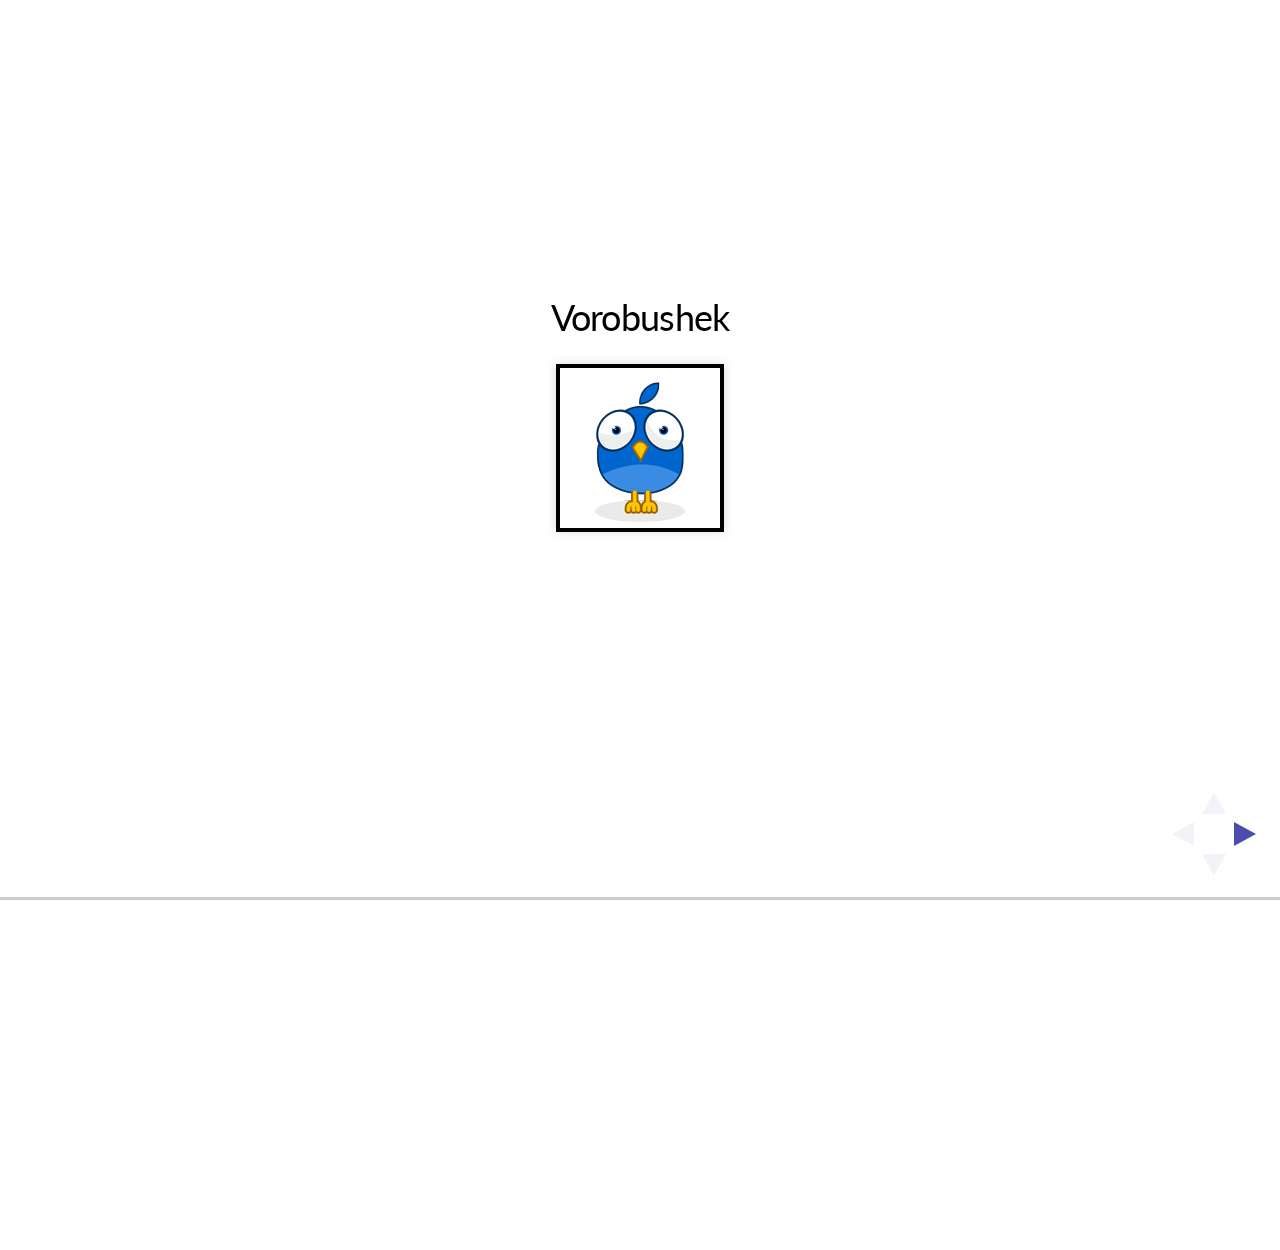
<file: presentation/index.html>
<!doctype html>
<html lang="en">

	<head>
		<meta charset="utf-8">

		<title>Vorobushek presentation</title>

		<meta name="description" content="Presentation for yandex autoschool">
		<meta name="author" content="Sidelnikov Yurii">

		<meta name="apple-mobile-web-app-capable" content="yes" />
		<meta name="apple-mobile-web-app-status-bar-style" content="black-translucent" />

		<meta name="viewport" content="width=device-width, initial-scale=1.0, maximum-scale=1.0, user-scalable=no">

		<link rel="stylesheet" href="css/reveal.min.css">
		<link rel="stylesheet" href="css/theme/simple.css" id="theme">

		<!-- For syntax highlighting -->
		<link rel="stylesheet" href="lib/css/zenburn.css">

		<!-- If the query includes 'print-pdf', include the PDF print sheet -->
		<script>
			if( window.location.search.match( /print-pdf/gi ) ) {
				var link = document.createElement( 'link' );
				link.rel = 'stylesheet';
				link.type = 'text/css';
				link.href = 'css/print/pdf.css';
				document.getElementsByTagName( 'head' )[0].appendChild( link );
			}
		</script>

		<!--[if lt IE 9]>
		<script src="lib/js/html5shiv.js"></script>
		<![endif]-->
	</head>

	<body>

        <div class="reveal">
            <div class="slides">
                <section>
                    <p>Vorobushek</p>
                    <p><img src="lib/img/sparrow.png"></p>
                </section>
                <section>
                    <p>Наша команда</p>
                </section>
                <section>
                    <p>Skills</p>
                </section>
                <section>
                    <p>Проблемы</p>
                </section>
                <section>
                    <p>Результат</p>
                </section>
                <section data-background="lib/img/thats-all-folks-yandex.jpg" data-background-size="1000px">

                </section>
            </div>
        </div>

		<script src="lib/js/head.min.js"></script>
		<script src="js/reveal.min.js"></script>

		<script>

			// Full list of configuration options available here:
			// https://github.com/hakimel/reveal.js#configuration
			Reveal.initialize({
				controls: true,
				progress: true,
				history: true,
				center: true,
                previewLinks: true,


				theme: Reveal.getQueryHash().theme, // available themes are in /css/theme
				transition: Reveal.getQueryHash().transition || 'concave' // default/cube/page/concave/zoom/linear/fade/none

			});

		</script>

	</body>
</html>
</file>
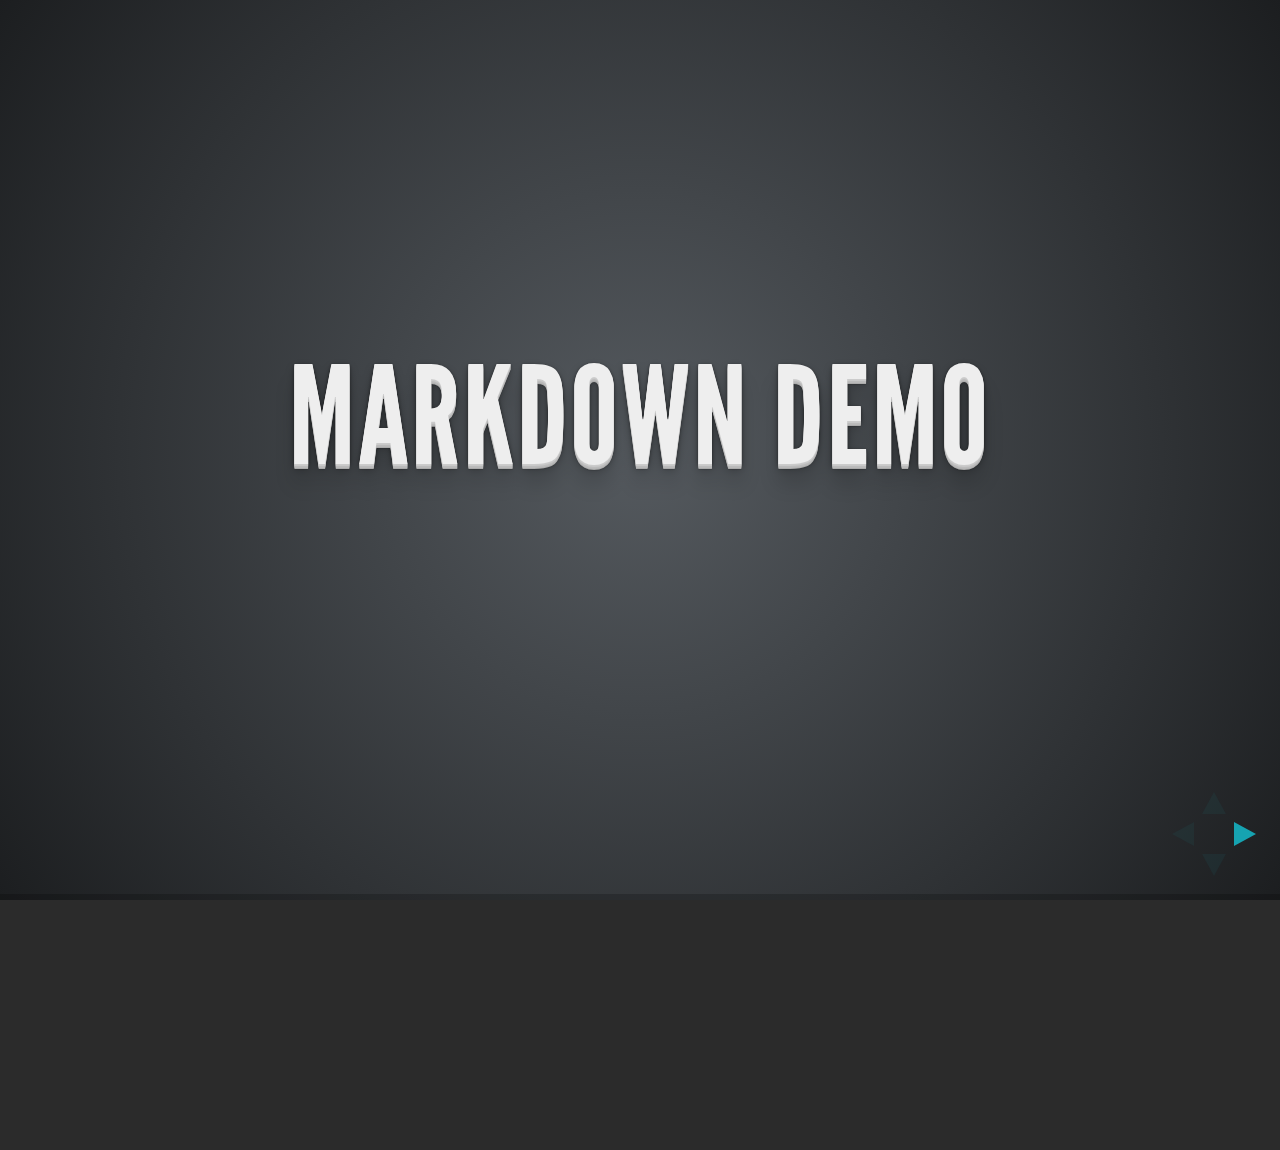
<file: plugin/markdown/example.html>
<!doctype html>
<html lang="en">

	<head>
		<meta charset="utf-8">

		<title>reveal.js - Markdown Demo</title>

		<link rel="stylesheet" href="../../css/reveal.css">
		<link rel="stylesheet" href="../../css/theme/default.css" id="theme">

        <link rel="stylesheet" href="../../lib/css/zenburn.css">
	</head>

	<body>

		<div class="reveal">

			<div class="slides">

                <!-- Use external markdown resource, separate slides by three newlines; vertical slides by two newlines -->
                <section data-markdown="example.md" data-separator="^\n\n\n" data-vertical="^\n\n"></section>

                <!-- Slides are separated by three dashes (quick 'n dirty regular expression) -->
                <section data-markdown data-separator="---">
                    <script type="text/template">
                        ## Demo 1
                        Slide 1
                        ---
                        ## Demo 1
                        Slide 2
                        ---
                        ## Demo 1
                        Slide 3
                    </script>
                </section>

                <!-- Slides are separated by newline + three dashes + newline, vertical slides identical but two dashes -->
                <section data-markdown data-separator="^\n---\n$" data-vertical="^\n--\n$">
                    <script type="text/template">
                        ## Demo 2
                        Slide 1.1

                        --

                        ## Demo 2
                        Slide 1.2

                        ---

                        ## Demo 2
                        Slide 2
                    </script>
                </section>

                <!-- No "extra" slides, since there are no separators defined (so they'll become horizontal rulers) -->
                <section data-markdown>
                    <script type="text/template">
                        A

                        ---

                        B

                        ---

                        C
                    </script>
                </section>

                <!-- Slide attributes -->
                <section data-markdown>
                    <script type="text/template">
                        <!-- .slide: data-background="#000000" -->
                        ## Slide attributes
                    </script>
                </section>

                <!-- Element attributes -->
                <section data-markdown>
                    <script type="text/template">
                        ## Element attributes
                        - Item 1 <!-- .element: class="fragment" data-fragment-index="2" -->
                        - Item 2 <!-- .element: class="fragment" data-fragment-index="1" -->
                    </script>
                </section>

                <!-- Code -->
                <section data-markdown>
                    <script type="text/template">
                        ```php
                        public function foo()
                        {
                            $foo = array(
                                'bar' => 'bar'
                            )
                        }
                        ```
                    </script>
                </section>

            </div>
		</div>

		<script src="../../lib/js/head.min.js"></script>
		<script src="../../js/reveal.js"></script>

		<script>

			Reveal.initialize({
				controls: true,
				progress: true,
				history: true,
				center: true,

				// Optional libraries used to extend on reveal.js
				dependencies: [
					{ src: '../../lib/js/classList.js', condition: function() { return !document.body.classList; } },
					{ src: 'marked.js', condition: function() { return !!document.querySelector( '[data-markdown]' ); } },
                    { src: 'markdown.js', condition: function() { return !!document.querySelector( '[data-markdown]' ); } },
                    { src: '../highlight/highlight.js', async: true, callback: function() { hljs.initHighlightingOnLoad(); } },
					{ src: '../notes/notes.js' }
				]
			});

		</script>

	</body>
</html>
</file>
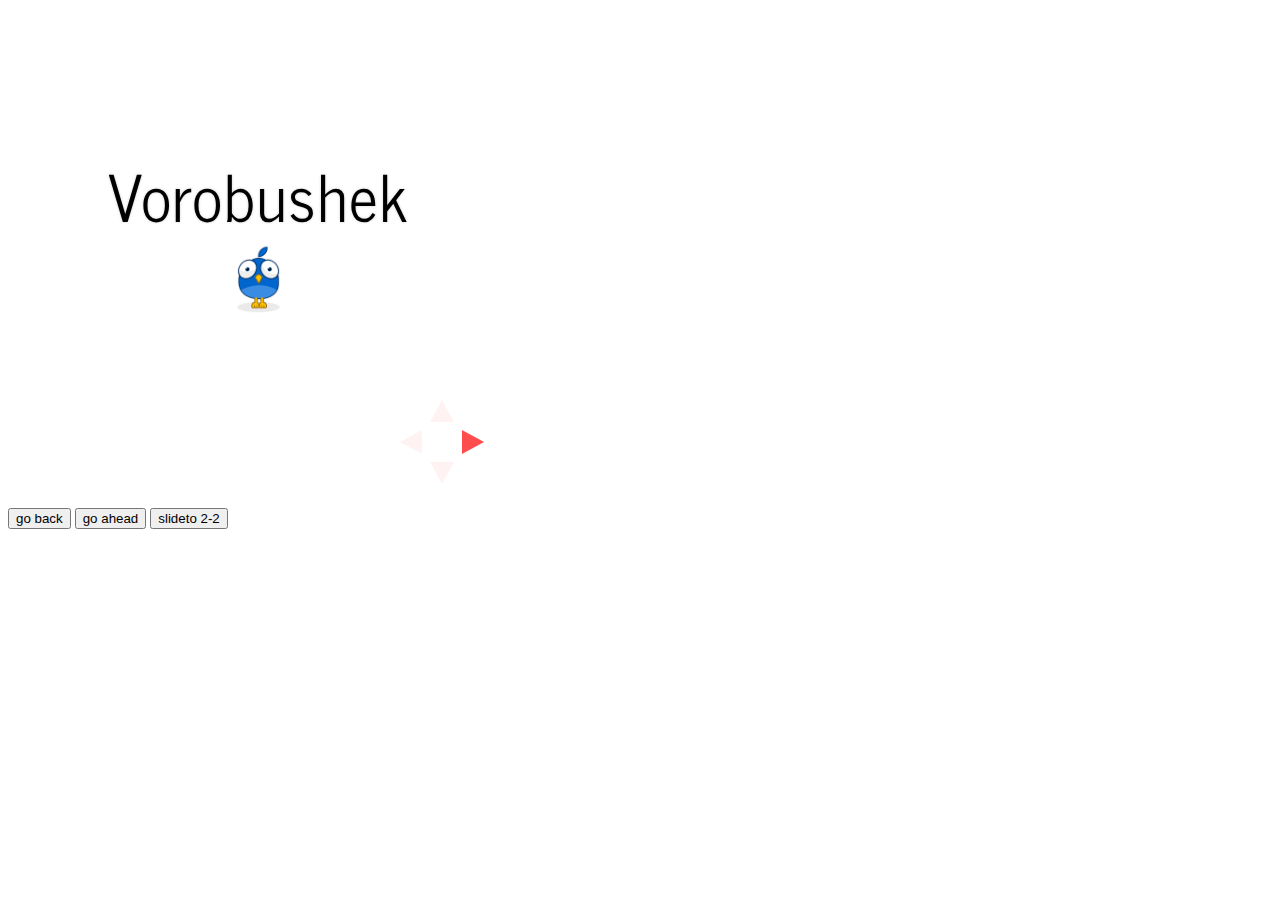
<file: plugin/postmessage/example.html>
<html>
	<body>

		<iframe id="reveal" src="../../index.html" style="border: 0;" width="500" height="500"></iframe>

		<div>
			<input id="back" type="button" value="go back"/>
			<input id="ahead" type="button" value="go ahead"/>
			<input id="slideto" type="button" value="slideto 2-2"/>
		</div>

		<script>

			(function (){

				var back = document.getElementById( 'back' ),
						ahead = document.getElementById( 'ahead' ),
						slideto = document.getElementById( 'slideto' ),
						reveal =  window.frames[0];

					back.addEventListener( 'click', function () {
						
					reveal.postMessage( JSON.stringify({method: 'prev', args: []}), '*' );
				}, false );

				ahead.addEventListener( 'click', function (){
					reveal.postMessage( JSON.stringify({method: 'next', args: []}), '*' );
				}, false );

				slideto.addEventListener( 'click', function (){
					reveal.postMessage( JSON.stringify({method: 'slide', args: [2,2]}), '*' );
				}, false );

			}());

		</script>

	</body>
</html>
</file>
<file: presentation/css/theme/simple.css>
@import url(https://fonts.googleapis.com/css?family=News+Cycle:400,700);
@import url(https://fonts.googleapis.com/css?family=Lato:400,700,400italic,700italic);
/**
 * A simple theme for reveal.js presentations, similar
 * to the default theme. The accent color is darkblue.
 *
 * This theme is Copyright (C) 2012 Owen Versteeg, https://github.com/StereotypicalApps. It is MIT licensed.
 * reveal.js is Copyright (C) 2011-2012 Hakim El Hattab, http://hakim.se
 */
/*********************************************
 * GLOBAL STYLES
 *********************************************/
body {
  background: white;
  background-color: white; }

.reveal {
  font-family: "Lato", sans-serif;
  font-size: 36px;
  font-weight: normal;
  letter-spacing: -0.02em;
  color: black; }

::selection {
  color: white;
  background: rgba(0, 0, 0, 0.99);
  text-shadow: none; }

/*********************************************
 * HEADERS
 *********************************************/
.reveal h1,
.reveal h2,
.reveal h3,
.reveal h4,
.reveal h5,
.reveal h6 {
  margin: 0 0 20px 0;
  color: black;
  font-family: "News Cycle", Impact, sans-serif;
  line-height: 0.9em;
  letter-spacing: 0.02em;
  text-transform: none;
  text-shadow: none; }

.reveal h1 {
  text-shadow: 0px 0px 6px rgba(0, 0, 0, 0.2); }

/*********************************************
 * LINKS
 *********************************************/
.reveal a:not(.image) {
  color: darkblue;
  text-decoration: none;
  -webkit-transition: color .15s ease;
  -moz-transition: color .15s ease;
  -ms-transition: color .15s ease;
  -o-transition: color .15s ease;
  transition: color .15s ease; }

.reveal a:not(.image):hover {
  color: #0000f1;
  text-shadow: none;
  border: none; }

.reveal .roll span:after {
  color: #fff;
  background: #00003f; }

/*********************************************
 * IMAGES
 *********************************************/
.reveal section img {
  margin: 15px 0px;
  background: rgba(255, 255, 255, 0.12);
  border: 4px solid black;
  box-shadow: 0 0 10px rgba(0, 0, 0, 0.15);
  -webkit-transition: all .2s linear;
  -moz-transition: all .2s linear;
  -ms-transition: all .2s linear;
  -o-transition: all .2s linear;
  transition: all .2s linear; }

.reveal a:hover img {
  background: rgba(255, 255, 255, 0.2);
  border-color: darkblue;
  box-shadow: 0 0 20px rgba(0, 0, 0, 0.55); }

/*********************************************
 * NAVIGATION CONTROLS
 *********************************************/
.reveal .controls div.navigate-left,
.reveal .controls div.navigate-left.enabled {
  border-right-color: darkblue; }

.reveal .controls div.navigate-right,
.reveal .controls div.navigate-right.enabled {
  border-left-color: darkblue; }

.reveal .controls div.navigate-up,
.reveal .controls div.navigate-up.enabled {
  border-bottom-color: darkblue; }

.reveal .controls div.navigate-down,
.reveal .controls div.navigate-down.enabled {
  border-top-color: darkblue; }

.reveal .controls div.navigate-left.enabled:hover {
  border-right-color: #0000f1; }

.reveal .controls div.navigate-right.enabled:hover {
  border-left-color: #0000f1; }

.reveal .controls div.navigate-up.enabled:hover {
  border-bottom-color: #0000f1; }

.reveal .controls div.navigate-down.enabled:hover {
  border-top-color: #0000f1; }

/*********************************************
 * PROGRESS BAR
 *********************************************/
.reveal .progress {
  background: rgba(0, 0, 0, 0.2); }

.reveal .progress span {
  background: darkblue;
  -webkit-transition: width 800ms cubic-bezier(0.26, 0.86, 0.44, 0.985);
  -moz-transition: width 800ms cubic-bezier(0.26, 0.86, 0.44, 0.985);
  -ms-transition: width 800ms cubic-bezier(0.26, 0.86, 0.44, 0.985);
  -o-transition: width 800ms cubic-bezier(0.26, 0.86, 0.44, 0.985);
  transition: width 800ms cubic-bezier(0.26, 0.86, 0.44, 0.985); }

/*********************************************
 * SLIDE NUMBER
 *********************************************/
.reveal .slide-number {
  color: darkblue; }
</file>
<file: presentation/lib/css/zenburn.css>
/*

Zenburn style from voldmar.ru (c) Vladimir Epifanov <voldmar@voldmar.ru>
based on dark.css by Ivan Sagalaev

*/

pre code {
  display: block; padding: 0.5em;
  background: #3F3F3F;
  color: #DCDCDC;
}

pre .keyword,
pre .tag,
pre .css .class,
pre .css .id,
pre .lisp .title,
pre .nginx .title,
pre .request,
pre .status,
pre .clojure .attribute {
  color: #E3CEAB;
}

pre .django .template_tag,
pre .django .variable,
pre .django .filter .argument {
  color: #DCDCDC;
}

pre .number,
pre .date {
  color: #8CD0D3;
}

pre .dos .envvar,
pre .dos .stream,
pre .variable,
pre .apache .sqbracket {
  color: #EFDCBC;
}

pre .dos .flow,
pre .diff .change,
pre .python .exception,
pre .python .built_in,
pre .literal,
pre .tex .special {
  color: #EFEFAF;
}

pre .diff .chunk,
pre .subst {
  color: #8F8F8F;
}

pre .dos .keyword,
pre .python .decorator,
pre .title,
pre .haskell .type,
pre .diff .header,
pre .ruby .class .parent,
pre .apache .tag,
pre .nginx .built_in,
pre .tex .command,
pre .prompt {
    color: #efef8f;
}

pre .dos .winutils,
pre .ruby .symbol,
pre .ruby .symbol .string,
pre .ruby .string {
  color: #DCA3A3;
}

pre .diff .deletion,
pre .string,
pre .tag .value,
pre .preprocessor,
pre .built_in,
pre .sql .aggregate,
pre .javadoc,
pre .smalltalk .class,
pre .smalltalk .localvars,
pre .smalltalk .array,
pre .css .rules .value,
pre .attr_selector,
pre .pseudo,
pre .apache .cbracket,
pre .tex .formula {
  color: #CC9393;
}

pre .shebang,
pre .diff .addition,
pre .comment,
pre .java .annotation,
pre .template_comment,
pre .pi,
pre .doctype {
  color: #7F9F7F;
}

pre .coffeescript .javascript,
pre .javascript .xml,
pre .tex .formula,
pre .xml .javascript,
pre .xml .vbscript,
pre .xml .css,
pre .xml .cdata {
  opacity: 0.5;
}
</file>
<file: css/reveal.css>
@charset "UTF-8";

/*!
 * reveal.js
 * http://lab.hakim.se/reveal-js
 * MIT licensed
 *
 * Copyright (C) 2014 Hakim El Hattab, http://hakim.se
 */


/*********************************************
 * RESET STYLES
 *********************************************/

html, body, .reveal div, .reveal span, .reveal applet, .reveal object, .reveal iframe,
.reveal h1, .reveal h2, .reveal h3, .reveal h4, .reveal h5, .reveal h6, .reveal p, .reveal blockquote, .reveal pre,
.reveal a, .reveal abbr, .reveal acronym, .reveal address, .reveal big, .reveal cite, .reveal code,
.reveal del, .reveal dfn, .reveal em, .reveal img, .reveal ins, .reveal kbd, .reveal q, .reveal s, .reveal samp,
.reveal small, .reveal strike, .reveal strong, .reveal sub, .reveal sup, .reveal tt, .reveal var,
.reveal b, .reveal u, .reveal i, .reveal center,
.reveal dl, .reveal dt, .reveal dd, .reveal ol, .reveal ul, .reveal li,
.reveal fieldset, .reveal form, .reveal label, .reveal legend,
.reveal table, .reveal caption, .reveal tbody, .reveal tfoot, .reveal thead, .reveal tr, .reveal th, .reveal td,
.reveal article, .reveal aside, .reveal canvas, .reveal details, .reveal embed,
.reveal figure, .reveal figcaption, .reveal footer, .reveal header, .reveal hgroup,
.reveal menu, .reveal nav, .reveal output, .reveal ruby, .reveal section, .reveal summary,
.reveal time, .reveal mark, .reveal audio, video {
	margin: 0;
	padding: 0;
	border: 0;
	font-size: 100%;
	font: inherit;
	vertical-align: baseline;
}

.reveal article, .reveal aside, .reveal details, .reveal figcaption, .reveal figure,
.reveal footer, .reveal header, .reveal hgroup, .reveal menu, .reveal nav, .reveal section {
	display: block;
}


/*********************************************
 * GLOBAL STYLES
 *********************************************/

html,
body {
	width: 100%;
	height: 100%;
	overflow: hidden;
}

body {
	position: relative;
	line-height: 1;
}

::selection {
	background: #FF5E99;
	color: #fff;
	text-shadow: none;
}


/*********************************************
 * HEADERS
 *********************************************/

.reveal h1,
.reveal h2,
.reveal h3,
.reveal h4,
.reveal h5,
.reveal h6 {
	-webkit-hyphens: auto;
	   -moz-hyphens: auto;
	        hyphens: auto;

	word-wrap: break-word;
	line-height: 1;
}

.reveal h1 { font-size: 3.77em; }
.reveal h2 { font-size: 2.11em;	}
.reveal h3 { font-size: 1.55em;	}
.reveal h4 { font-size: 1em;	}


/*********************************************
 * VIEW FRAGMENTS
 *********************************************/

.reveal .slides section .fragment {
	opacity: 0;

	-webkit-transition: all .2s ease;
	   -moz-transition: all .2s ease;
	    -ms-transition: all .2s ease;
	     -o-transition: all .2s ease;
	        transition: all .2s ease;
}
	.reveal .slides section .fragment.visible {
		opacity: 1;
	}

.reveal .slides section .fragment.grow {
	opacity: 1;
}
	.reveal .slides section .fragment.grow.visible {
		-webkit-transform: scale( 1.3 );
		   -moz-transform: scale( 1.3 );
		    -ms-transform: scale( 1.3 );
		     -o-transform: scale( 1.3 );
		        transform: scale( 1.3 );
	}

.reveal .slides section .fragment.shrink {
	opacity: 1;
}
	.reveal .slides section .fragment.shrink.visible {
		-webkit-transform: scale( 0.7 );
		   -moz-transform: scale( 0.7 );
		    -ms-transform: scale( 0.7 );
		     -o-transform: scale( 0.7 );
		        transform: scale( 0.7 );
	}

.reveal .slides section .fragment.zoom-in {
	opacity: 0;

	-webkit-transform: scale( 0.1 );
	   -moz-transform: scale( 0.1 );
	    -ms-transform: scale( 0.1 );
	     -o-transform: scale( 0.1 );
	        transform: scale( 0.1 );
}

	.reveal .slides section .fragment.zoom-in.visible {
		opacity: 1;

		-webkit-transform: scale( 1 );
		   -moz-transform: scale( 1 );
		    -ms-transform: scale( 1 );
		     -o-transform: scale( 1 );
		        transform: scale( 1 );
	}

.reveal .slides section .fragment.roll-in {
	opacity: 0;

	-webkit-transform: rotateX( 90deg );
	   -moz-transform: rotateX( 90deg );
	    -ms-transform: rotateX( 90deg );
	     -o-transform: rotateX( 90deg );
	        transform: rotateX( 90deg );
}
	.reveal .slides section .fragment.roll-in.visible {
		opacity: 1;

		-webkit-transform: rotateX( 0 );
		   -moz-transform: rotateX( 0 );
		    -ms-transform: rotateX( 0 );
		     -o-transform: rotateX( 0 );
		        transform: rotateX( 0 );
	}

.reveal .slides section .fragment.fade-out {
	opacity: 1;
}
	.reveal .slides section .fragment.fade-out.visible {
		opacity: 0;
	}

.reveal .slides section .fragment.semi-fade-out {
	opacity: 1;
}
	.reveal .slides section .fragment.semi-fade-out.visible {
		opacity: 0.5;
	}

.reveal .slides section .fragment.current-visible {
	opacity:0;
}

.reveal .slides section .fragment.current-visible.current-fragment {
	opacity:1;
}

.reveal .slides section .fragment.highlight-red,
.reveal .slides section .fragment.highlight-current-red,
.reveal .slides section .fragment.highlight-green,
.reveal .slides section .fragment.highlight-current-green,
.reveal .slides section .fragment.highlight-blue,
.reveal .slides section .fragment.highlight-current-blue {
	opacity: 1;
}
	.reveal .slides section .fragment.highlight-red.visible {
		color: #ff2c2d
	}
	.reveal .slides section .fragment.highlight-green.visible {
		color: #17ff2e;
	}
	.reveal .slides section .fragment.highlight-blue.visible {
		color: #1b91ff;
	}

.reveal .slides section .fragment.highlight-current-red.current-fragment {
	color: #ff2c2d
}
.reveal .slides section .fragment.highlight-current-green.current-fragment {
	color: #17ff2e;
}
.reveal .slides section .fragment.highlight-current-blue.current-fragment {
	color: #1b91ff;
}


/*********************************************
 * DEFAULT ELEMENT STYLES
 *********************************************/

/* Fixes issue in Chrome where italic fonts did not appear when printing to PDF */
.reveal:after {
  content: '';
  font-style: italic;
}

.reveal iframe {
	z-index: 1;
}

/* Ensure certain elements are never larger than the slide itself */
.reveal img,
.reveal video,
.reveal iframe {
	max-width: 95%;
	max-height: 95%;
}

/** Prevents layering issues in certain browser/transition combinations */
.reveal a {
	position: relative;
}

.reveal strong,
.reveal b {
	font-weight: bold;
}

.reveal em,
.reveal i {
	font-style: italic;
}

.reveal ol,
.reveal ul {
	display: inline-block;

	text-align: left;
	margin: 0 0 0 1em;
}

.reveal ol {
	list-style-type: decimal;
}

.reveal ul {
	list-style-type: disc;
}

.reveal ul ul {
	list-style-type: square;
}

.reveal ul ul ul {
	list-style-type: circle;
}

.reveal ul ul,
.reveal ul ol,
.reveal ol ol,
.reveal ol ul {
	display: block;
	margin-left: 40px;
}

.reveal p {
	margin-bottom: 10px;
	line-height: 1.2em;
}

.reveal q,
.reveal blockquote {
	quotes: none;
}

.reveal blockquote {
	display: block;
	position: relative;
	width: 70%;
	margin: 5px auto;
	padding: 5px;

	font-style: italic;
	background: rgba(255, 255, 255, 0.05);
	box-shadow: 0px 0px 2px rgba(0,0,0,0.2);
}
	.reveal blockquote p:first-child,
	.reveal blockquote p:last-child {
		display: inline-block;
	}

.reveal q {
	font-style: italic;
}

.reveal pre {
	display: block;
	position: relative;
	width: 90%;
	margin: 15px auto;

	text-align: left;
	font-size: 0.55em;
	font-family: monospace;
	line-height: 1.2em;

	word-wrap: break-word;

	box-shadow: 0px 0px 6px rgba(0,0,0,0.3);
}
.reveal code {
	font-family: monospace;
}
.reveal pre code {
	padding: 5px;
	overflow: auto;
	max-height: 400px;
	word-wrap: normal;
}
.reveal pre.stretch code {
	height: 100%;
	max-height: 100%;

	-webkit-box-sizing: border-box;
	   -moz-box-sizing: border-box;
	        box-sizing: border-box;
}

.reveal table th,
.reveal table td {
	text-align: left;
	padding-right: .3em;
}

.reveal table th {
	font-weight: bold;
}

.reveal sup {
	vertical-align: super;
}
.reveal sub {
	vertical-align: sub;
}

.reveal small {
	display: inline-block;
	font-size: 0.6em;
	line-height: 1.2em;
	vertical-align: top;
}

.reveal small * {
	vertical-align: top;
}

.reveal .stretch {
	max-width: none;
	max-height: none;
}


/*********************************************
 * CONTROLS
 *********************************************/

.reveal .controls {
	display: none;
	position: fixed;
	width: 110px;
	height: 110px;
	z-index: 30;
	right: 10px;
	bottom: 10px;
}

.reveal .controls div {
	position: absolute;
	opacity: 0.05;
	width: 0;
	height: 0;
	border: 12px solid transparent;

	-moz-transform: scale(.9999);

	-webkit-transition: all 0.2s ease;
	   -moz-transition: all 0.2s ease;
	    -ms-transition: all 0.2s ease;
	     -o-transition: all 0.2s ease;
	        transition: all 0.2s ease;
}

.reveal .controls div.enabled {
	opacity: 0.7;
	cursor: pointer;
}

.reveal .controls div.enabled:active {
	margin-top: 1px;
}

	.reveal .controls div.navigate-left {
		top: 42px;

		border-right-width: 22px;
		border-right-color: #eee;
	}
		.reveal .controls div.navigate-left.fragmented {
			opacity: 0.3;
		}

	.reveal .controls div.navigate-right {
		left: 74px;
		top: 42px;

		border-left-width: 22px;
		border-left-color: #eee;
	}
		.reveal .controls div.navigate-right.fragmented {
			opacity: 0.3;
		}

	.reveal .controls div.navigate-up {
		left: 42px;

		border-bottom-width: 22px;
		border-bottom-color: #eee;
	}
		.reveal .controls div.navigate-up.fragmented {
			opacity: 0.3;
		}

	.reveal .controls div.navigate-down {
		left: 42px;
		top: 74px;

		border-top-width: 22px;
		border-top-color: #eee;
	}
		.reveal .controls div.navigate-down.fragmented {
			opacity: 0.3;
		}


/*********************************************
 * PROGRESS BAR
 *********************************************/

.reveal .progress {
	position: fixed;
	display: none;
	height: 6px;
	width: 100%;
	bottom: 0;
	left: 0;
	z-index: 10;
}
	.reveal .progress:after {
		content: '';
		display: 'block';
		position: absolute;
		height: 20px;
		width: 100%;
		top: -20px;
	}
	.reveal .progress span {
		display: block;
		height: 100%;
		width: 0px;

		-webkit-transition: width 800ms cubic-bezier(0.260, 0.860, 0.440, 0.985);
		   -moz-transition: width 800ms cubic-bezier(0.260, 0.860, 0.440, 0.985);
		    -ms-transition: width 800ms cubic-bezier(0.260, 0.860, 0.440, 0.985);
		     -o-transition: width 800ms cubic-bezier(0.260, 0.860, 0.440, 0.985);
		        transition: width 800ms cubic-bezier(0.260, 0.860, 0.440, 0.985);
	}

/*********************************************
 * SLIDE NUMBER
 *********************************************/

.reveal .slide-number {
	position: fixed;
	display: block;
	right: 15px;
	bottom: 15px;
	opacity: 0.5;
	z-index: 31;
	font-size: 12px;
}

/*********************************************
 * SLIDES
 *********************************************/

.reveal {
	position: relative;
	width: 100%;
	height: 100%;

	-ms-touch-action: none;
}

.reveal .slides {
	position: absolute;
	width: 100%;
	height: 100%;
	left: 50%;
	top: 50%;

	overflow: visible;
	z-index: 1;
	text-align: center;

	-webkit-transition: -webkit-perspective .4s ease;
	   -moz-transition: -moz-perspective .4s ease;
	    -ms-transition: -ms-perspective .4s ease;
	     -o-transition: -o-perspective .4s ease;
	        transition: perspective .4s ease;

	-webkit-perspective: 600px;
	   -moz-perspective: 600px;
	    -ms-perspective: 600px;
	        perspective: 600px;

	-webkit-perspective-origin: 0px -100px;
	   -moz-perspective-origin: 0px -100px;
	    -ms-perspective-origin: 0px -100px;
	        perspective-origin: 0px -100px;
}

.reveal .slides>section {
	-ms-perspective: 600px;
}

.reveal .slides>section,
.reveal .slides>section>section {
	display: none;
	position: absolute;
	width: 100%;
	padding: 20px 0px;

	z-index: 10;
	line-height: 1.2em;
	font-weight: inherit;

	-webkit-transform-style: preserve-3d;
	   -moz-transform-style: preserve-3d;
	    -ms-transform-style: preserve-3d;
	        transform-style: preserve-3d;

	-webkit-transition: -webkit-transform-origin 800ms cubic-bezier(0.260, 0.860, 0.440, 0.985),
						-webkit-transform 800ms cubic-bezier(0.260, 0.860, 0.440, 0.985),
						visibility 800ms cubic-bezier(0.260, 0.860, 0.440, 0.985),
						opacity 800ms cubic-bezier(0.260, 0.860, 0.440, 0.985);
	   -moz-transition: -moz-transform-origin 800ms cubic-bezier(0.260, 0.860, 0.440, 0.985),
						-moz-transform 800ms cubic-bezier(0.260, 0.860, 0.440, 0.985),
						visibility 800ms cubic-bezier(0.260, 0.860, 0.440, 0.985),
						opacity 800ms cubic-bezier(0.260, 0.860, 0.440, 0.985);
	    -ms-transition: -ms-transform-origin 800ms cubic-bezier(0.260, 0.860, 0.440, 0.985),
						-ms-transform 800ms cubic-bezier(0.260, 0.860, 0.440, 0.985),
						visibility 800ms cubic-bezier(0.260, 0.860, 0.440, 0.985),
						opacity 800ms cubic-bezier(0.260, 0.860, 0.440, 0.985);
	     -o-transition: -o-transform-origin 800ms cubic-bezier(0.260, 0.860, 0.440, 0.985),
						-o-transform 800ms cubic-bezier(0.260, 0.860, 0.440, 0.985),
						visibility 800ms cubic-bezier(0.260, 0.860, 0.440, 0.985),
						opacity 800ms cubic-bezier(0.260, 0.860, 0.440, 0.985);
	        transition: transform-origin 800ms cubic-bezier(0.260, 0.860, 0.440, 0.985),
						transform 800ms cubic-bezier(0.260, 0.860, 0.440, 0.985),
						visibility 800ms cubic-bezier(0.260, 0.860, 0.440, 0.985),
						opacity 800ms cubic-bezier(0.260, 0.860, 0.440, 0.985);
}

/* Global transition speed settings */
.reveal[data-transition-speed="fast"] .slides section {
	-webkit-transition-duration: 400ms;
	   -moz-transition-duration: 400ms;
	    -ms-transition-duration: 400ms;
	        transition-duration: 400ms;
}
.reveal[data-transition-speed="slow"] .slides section {
	-webkit-transition-duration: 1200ms;
	   -moz-transition-duration: 1200ms;
	    -ms-transition-duration: 1200ms;
	        transition-duration: 1200ms;
}

/* Slide-specific transition speed overrides */
.reveal .slides section[data-transition-speed="fast"] {
	-webkit-transition-duration: 400ms;
	   -moz-transition-duration: 400ms;
	    -ms-transition-duration: 400ms;
	        transition-duration: 400ms;
}
.reveal .slides section[data-transition-speed="slow"] {
	-webkit-transition-duration: 1200ms;
	   -moz-transition-duration: 1200ms;
	    -ms-transition-duration: 1200ms;
	        transition-duration: 1200ms;
}

.reveal .slides>section {
	left: -50%;
	top: -50%;
}

.reveal .slides>section.stack {
	padding-top: 0;
	padding-bottom: 0;
}

.reveal .slides>section.present,
.reveal .slides>section>section.present {
	display: block;
	z-index: 11;
	opacity: 1;
}

.reveal.center,
.reveal.center .slides,
.reveal.center .slides section {
	min-height: auto !important;
}

/* Don't allow interaction with invisible slides */
.reveal .slides>section.future,
.reveal .slides>section>section.future,
.reveal .slides>section.past,
.reveal .slides>section>section.past {
	pointer-events: none;
}

.reveal.overview .slides>section,
.reveal.overview .slides>section>section {
	pointer-events: auto;
}



/*********************************************
 * DEFAULT TRANSITION
 *********************************************/

.reveal .slides>section[data-transition=default].past,
.reveal .slides>section.past {
	display: block;
	opacity: 0;

	-webkit-transform: translate3d(-100%, 0, 0) rotateY(-90deg) translate3d(-100%, 0, 0);
	   -moz-transform: translate3d(-100%, 0, 0) rotateY(-90deg) translate3d(-100%, 0, 0);
	    -ms-transform: translate3d(-100%, 0, 0) rotateY(-90deg) translate3d(-100%, 0, 0);
	        transform: translate3d(-100%, 0, 0) rotateY(-90deg) translate3d(-100%, 0, 0);
}
.reveal .slides>section[data-transition=default].future,
.reveal .slides>section.future {
	display: block;
	opacity: 0;

	-webkit-transform: translate3d(100%, 0, 0) rotateY(90deg) translate3d(100%, 0, 0);
	   -moz-transform: translate3d(100%, 0, 0) rotateY(90deg) translate3d(100%, 0, 0);
	    -ms-transform: translate3d(100%, 0, 0) rotateY(90deg) translate3d(100%, 0, 0);
	        transform: translate3d(100%, 0, 0) rotateY(90deg) translate3d(100%, 0, 0);
}

.reveal .slides>section>section[data-transition=default].past,
.reveal .slides>section>section.past {
	display: block;
	opacity: 0;

	-webkit-transform: translate3d(0, -300px, 0) rotateX(70deg) translate3d(0, -300px, 0);
	   -moz-transform: translate3d(0, -300px, 0) rotateX(70deg) translate3d(0, -300px, 0);
	    -ms-transform: translate3d(0, -300px, 0) rotateX(70deg) translate3d(0, -300px, 0);
	        transform: translate3d(0, -300px, 0) rotateX(70deg) translate3d(0, -300px, 0);
}
.reveal .slides>section>section[data-transition=default].future,
.reveal .slides>section>section.future {
	display: block;
	opacity: 0;

	-webkit-transform: translate3d(0, 300px, 0) rotateX(-70deg) translate3d(0, 300px, 0);
	   -moz-transform: translate3d(0, 300px, 0) rotateX(-70deg) translate3d(0, 300px, 0);
	    -ms-transform: translate3d(0, 300px, 0) rotateX(-70deg) translate3d(0, 300px, 0);
	        transform: translate3d(0, 300px, 0) rotateX(-70deg) translate3d(0, 300px, 0);
}


/*********************************************
 * CONCAVE TRANSITION
 *********************************************/

.reveal .slides>section[data-transition=concave].past,
.reveal.concave  .slides>section.past {
	-webkit-transform: translate3d(-100%, 0, 0) rotateY(90deg) translate3d(-100%, 0, 0);
	   -moz-transform: translate3d(-100%, 0, 0) rotateY(90deg) translate3d(-100%, 0, 0);
	    -ms-transform: translate3d(-100%, 0, 0) rotateY(90deg) translate3d(-100%, 0, 0);
	        transform: translate3d(-100%, 0, 0) rotateY(90deg) translate3d(-100%, 0, 0);
}
.reveal .slides>section[data-transition=concave].future,
.reveal.concave .slides>section.future {
	-webkit-transform: translate3d(100%, 0, 0) rotateY(-90deg) translate3d(100%, 0, 0);
	   -moz-transform: translate3d(100%, 0, 0) rotateY(-90deg) translate3d(100%, 0, 0);
	    -ms-transform: translate3d(100%, 0, 0) rotateY(-90deg) translate3d(100%, 0, 0);
	        transform: translate3d(100%, 0, 0) rotateY(-90deg) translate3d(100%, 0, 0);
}

.reveal .slides>section>section[data-transition=concave].past,
.reveal.concave .slides>section>section.past {
	-webkit-transform: translate3d(0, -80%, 0) rotateX(-70deg) translate3d(0, -80%, 0);
	   -moz-transform: translate3d(0, -80%, 0) rotateX(-70deg) translate3d(0, -80%, 0);
	    -ms-transform: translate3d(0, -80%, 0) rotateX(-70deg) translate3d(0, -80%, 0);
	        transform: translate3d(0, -80%, 0) rotateX(-70deg) translate3d(0, -80%, 0);
}
.reveal .slides>section>section[data-transition=concave].future,
.reveal.concave .slides>section>section.future {
	-webkit-transform: translate3d(0, 80%, 0) rotateX(70deg) translate3d(0, 80%, 0);
	   -moz-transform: translate3d(0, 80%, 0) rotateX(70deg) translate3d(0, 80%, 0);
	    -ms-transform: translate3d(0, 80%, 0) rotateX(70deg) translate3d(0, 80%, 0);
	        transform: translate3d(0, 80%, 0) rotateX(70deg) translate3d(0, 80%, 0);
}


/*********************************************
 * ZOOM TRANSITION
 *********************************************/

.reveal .slides>section[data-transition=zoom],
.reveal.zoom .slides>section {
	-webkit-transition-timing-function: ease;
	   -moz-transition-timing-function: ease;
	    -ms-transition-timing-function: ease;
	     -o-transition-timing-function: ease;
	        transition-timing-function: ease;
}

.reveal .slides>section[data-transition=zoom].past,
.reveal.zoom .slides>section.past {
	opacity: 0;
	visibility: hidden;

	-webkit-transform: scale(16);
	   -moz-transform: scale(16);
	    -ms-transform: scale(16);
	     -o-transform: scale(16);
	        transform: scale(16);
}
.reveal .slides>section[data-transition=zoom].future,
.reveal.zoom .slides>section.future {
	opacity: 0;
	visibility: hidden;

	-webkit-transform: scale(0.2);
	   -moz-transform: scale(0.2);
	    -ms-transform: scale(0.2);
	     -o-transform: scale(0.2);
	        transform: scale(0.2);
}

.reveal .slides>section>section[data-transition=zoom].past,
.reveal.zoom .slides>section>section.past {
	-webkit-transform: translate(0, -150%);
	   -moz-transform: translate(0, -150%);
	    -ms-transform: translate(0, -150%);
	     -o-transform: translate(0, -150%);
	        transform: translate(0, -150%);
}
.reveal .slides>section>section[data-transition=zoom].future,
.reveal.zoom .slides>section>section.future {
	-webkit-transform: translate(0, 150%);
	   -moz-transform: translate(0, 150%);
	    -ms-transform: translate(0, 150%);
	     -o-transform: translate(0, 150%);
	        transform: translate(0, 150%);
}


/*********************************************
 * LINEAR TRANSITION
 *********************************************/

.reveal.linear section {
	-webkit-backface-visibility: hidden;
	   -moz-backface-visibility: hidden;
	    -ms-backface-visibility: hidden;
	        backface-visibility: hidden;
}

.reveal .slides>section[data-transition=linear].past,
.reveal.linear .slides>section.past {
	-webkit-transform: translate(-150%, 0);
	   -moz-transform: translate(-150%, 0);
	    -ms-transform: translate(-150%, 0);
	     -o-transform: translate(-150%, 0);
	        transform: translate(-150%, 0);
}
.reveal .slides>section[data-transition=linear].future,
.reveal.linear .slides>section.future {
	-webkit-transform: translate(150%, 0);
	   -moz-transform: translate(150%, 0);
	    -ms-transform: translate(150%, 0);
	     -o-transform: translate(150%, 0);
	        transform: translate(150%, 0);
}

.reveal .slides>section>section[data-transition=linear].past,
.reveal.linear .slides>section>section.past {
	-webkit-transform: translate(0, -150%);
	   -moz-transform: translate(0, -150%);
	    -ms-transform: translate(0, -150%);
	     -o-transform: translate(0, -150%);
	        transform: translate(0, -150%);
}
.reveal .slides>section>section[data-transition=linear].future,
.reveal.linear .slides>section>section.future {
	-webkit-transform: translate(0, 150%);
	   -moz-transform: translate(0, 150%);
	    -ms-transform: translate(0, 150%);
	     -o-transform: translate(0, 150%);
	        transform: translate(0, 150%);
}


/*********************************************
 * CUBE TRANSITION
 *********************************************/

.reveal.cube .slides {
	-webkit-perspective: 1300px;
	   -moz-perspective: 1300px;
	    -ms-perspective: 1300px;
	        perspective: 1300px;
}

.reveal.cube .slides section {
	padding: 30px;
	min-height: 700px;

	-webkit-backface-visibility: hidden;
	   -moz-backface-visibility: hidden;
	    -ms-backface-visibility: hidden;
	        backface-visibility: hidden;

	-webkit-box-sizing: border-box;
	   -moz-box-sizing: border-box;
	        box-sizing: border-box;
}
	.reveal.center.cube .slides section {
		min-height: auto;
	}
	.reveal.cube .slides section:not(.stack):before {
		content: '';
		position: absolute;
		display: block;
		width: 100%;
		height: 100%;
		left: 0;
		top: 0;
		background: rgba(0,0,0,0.1);
		border-radius: 4px;

		-webkit-transform: translateZ( -20px );
		   -moz-transform: translateZ( -20px );
		    -ms-transform: translateZ( -20px );
		     -o-transform: translateZ( -20px );
		        transform: translateZ( -20px );
	}
	.reveal.cube .slides section:not(.stack):after {
		content: '';
		position: absolute;
		display: block;
		width: 90%;
		height: 30px;
		left: 5%;
		bottom: 0;
		background: none;
		z-index: 1;

		border-radius: 4px;
		box-shadow: 0px 95px 25px rgba(0,0,0,0.2);

		-webkit-transform: translateZ(-90px) rotateX( 65deg );
		   -moz-transform: translateZ(-90px) rotateX( 65deg );
		    -ms-transform: translateZ(-90px) rotateX( 65deg );
		     -o-transform: translateZ(-90px) rotateX( 65deg );
		        transform: translateZ(-90px) rotateX( 65deg );
	}

.reveal.cube .slides>section.stack {
	padding: 0;
	background: none;
}

.reveal.cube .slides>section.past {
	-webkit-transform-origin: 100% 0%;
	   -moz-transform-origin: 100% 0%;
	    -ms-transform-origin: 100% 0%;
	        transform-origin: 100% 0%;

	-webkit-transform: translate3d(-100%, 0, 0) rotateY(-90deg);
	   -moz-transform: translate3d(-100%, 0, 0) rotateY(-90deg);
	    -ms-transform: translate3d(-100%, 0, 0) rotateY(-90deg);
	        transform: translate3d(-100%, 0, 0) rotateY(-90deg);
}

.reveal.cube .slides>section.future {
	-webkit-transform-origin: 0% 0%;
	   -moz-transform-origin: 0% 0%;
	    -ms-transform-origin: 0% 0%;
	        transform-origin: 0% 0%;

	-webkit-transform: translate3d(100%, 0, 0) rotateY(90deg);
	   -moz-transform: translate3d(100%, 0, 0) rotateY(90deg);
	    -ms-transform: translate3d(100%, 0, 0) rotateY(90deg);
	        transform: translate3d(100%, 0, 0) rotateY(90deg);
}

.reveal.cube .slides>section>section.past {
	-webkit-transform-origin: 0% 100%;
	   -moz-transform-origin: 0% 100%;
	    -ms-transform-origin: 0% 100%;
	        transform-origin: 0% 100%;

	-webkit-transform: translate3d(0, -100%, 0) rotateX(90deg);
	   -moz-transform: translate3d(0, -100%, 0) rotateX(90deg);
	    -ms-transform: translate3d(0, -100%, 0) rotateX(90deg);
	        transform: translate3d(0, -100%, 0) rotateX(90deg);
}

.reveal.cube .slides>section>section.future {
	-webkit-transform-origin: 0% 0%;
	   -moz-transform-origin: 0% 0%;
	    -ms-transform-origin: 0% 0%;
	        transform-origin: 0% 0%;

	-webkit-transform: translate3d(0, 100%, 0) rotateX(-90deg);
	   -moz-transform: translate3d(0, 100%, 0) rotateX(-90deg);
	    -ms-transform: translate3d(0, 100%, 0) rotateX(-90deg);
	        transform: translate3d(0, 100%, 0) rotateX(-90deg);
}


/*********************************************
 * PAGE TRANSITION
 *********************************************/

.reveal.page .slides {
	-webkit-perspective-origin: 0% 50%;
	   -moz-perspective-origin: 0% 50%;
	    -ms-perspective-origin: 0% 50%;
	        perspective-origin: 0% 50%;

	-webkit-perspective: 3000px;
	   -moz-perspective: 3000px;
	    -ms-perspective: 3000px;
	        perspective: 3000px;
}

.reveal.page .slides section {
	padding: 30px;
	min-height: 700px;

	-webkit-box-sizing: border-box;
	   -moz-box-sizing: border-box;
	        box-sizing: border-box;
}
	.reveal.page .slides section.past {
		z-index: 12;
	}
	.reveal.page .slides section:not(.stack):before {
		content: '';
		position: absolute;
		display: block;
		width: 100%;
		height: 100%;
		left: 0;
		top: 0;
		background: rgba(0,0,0,0.1);

		-webkit-transform: translateZ( -20px );
		   -moz-transform: translateZ( -20px );
		    -ms-transform: translateZ( -20px );
		     -o-transform: translateZ( -20px );
		        transform: translateZ( -20px );
	}
	.reveal.page .slides section:not(.stack):after {
		content: '';
		position: absolute;
		display: block;
		width: 90%;
		height: 30px;
		left: 5%;
		bottom: 0;
		background: none;
		z-index: 1;

		border-radius: 4px;
		box-shadow: 0px 95px 25px rgba(0,0,0,0.2);

		-webkit-transform: translateZ(-90px) rotateX( 65deg );
	}

.reveal.page .slides>section.stack {
	padding: 0;
	background: none;
}

.reveal.page .slides>section.past {
	-webkit-transform-origin: 0% 0%;
	   -moz-transform-origin: 0% 0%;
	    -ms-transform-origin: 0% 0%;
	        transform-origin: 0% 0%;

	-webkit-transform: translate3d(-40%, 0, 0) rotateY(-80deg);
	   -moz-transform: translate3d(-40%, 0, 0) rotateY(-80deg);
	    -ms-transform: translate3d(-40%, 0, 0) rotateY(-80deg);
	        transform: translate3d(-40%, 0, 0) rotateY(-80deg);
}

.reveal.page .slides>section.future {
	-webkit-transform-origin: 100% 0%;
	   -moz-transform-origin: 100% 0%;
	    -ms-transform-origin: 100% 0%;
	        transform-origin: 100% 0%;

	-webkit-transform: translate3d(0, 0, 0);
	   -moz-transform: translate3d(0, 0, 0);
	    -ms-transform: translate3d(0, 0, 0);
	        transform: translate3d(0, 0, 0);
}

.reveal.page .slides>section>section.past {
	-webkit-transform-origin: 0% 0%;
	   -moz-transform-origin: 0% 0%;
	    -ms-transform-origin: 0% 0%;
	        transform-origin: 0% 0%;

	-webkit-transform: translate3d(0, -40%, 0) rotateX(80deg);
	   -moz-transform: translate3d(0, -40%, 0) rotateX(80deg);
	    -ms-transform: translate3d(0, -40%, 0) rotateX(80deg);
	        transform: translate3d(0, -40%, 0) rotateX(80deg);
}

.reveal.page .slides>section>section.future {
	-webkit-transform-origin: 0% 100%;
	   -moz-transform-origin: 0% 100%;
	    -ms-transform-origin: 0% 100%;
	        transform-origin: 0% 100%;

	-webkit-transform: translate3d(0, 0, 0);
	   -moz-transform: translate3d(0, 0, 0);
	    -ms-transform: translate3d(0, 0, 0);
	        transform: translate3d(0, 0, 0);
}


/*********************************************
 * FADE TRANSITION
 *********************************************/

.reveal .slides section[data-transition=fade],
.reveal.fade .slides section,
.reveal.fade .slides>section>section {
    -webkit-transform: none;
	   -moz-transform: none;
	    -ms-transform: none;
	     -o-transform: none;
	        transform: none;

	-webkit-transition: opacity 0.5s;
	   -moz-transition: opacity 0.5s;
	    -ms-transition: opacity 0.5s;
	     -o-transition: opacity 0.5s;
	        transition: opacity 0.5s;
}


.reveal.fade.overview .slides section,
.reveal.fade.overview .slides>section>section,
.reveal.fade.overview-deactivating .slides section,
.reveal.fade.overview-deactivating .slides>section>section {
	-webkit-transition: none;
	   -moz-transition: none;
	    -ms-transition: none;
	     -o-transition: none;
	        transition: none;
}


/*********************************************
 * NO TRANSITION
 *********************************************/

.reveal .slides section[data-transition=none],
.reveal.none .slides section {
	-webkit-transform: none;
	   -moz-transform: none;
	    -ms-transform: none;
	     -o-transform: none;
	        transform: none;

	-webkit-transition: none;
	   -moz-transition: none;
	    -ms-transition: none;
	     -o-transition: none;
	        transition: none;
}


/*********************************************
 * OVERVIEW
 *********************************************/

.reveal.overview .slides {
	-webkit-perspective-origin: 0% 0%;
	   -moz-perspective-origin: 0% 0%;
	    -ms-perspective-origin: 0% 0%;
	        perspective-origin: 0% 0%;

	-webkit-perspective: 700px;
	   -moz-perspective: 700px;
	    -ms-perspective: 700px;
	        perspective: 700px;
}

.reveal.overview .slides section {
	height: 600px;
	top: -300px !important;
	overflow: hidden;
	opacity: 1 !important;
	visibility: visible !important;
	cursor: pointer;
	background: rgba(0,0,0,0.1);
}
.reveal.overview .slides section .fragment {
	opacity: 1;
}
.reveal.overview .slides section:after,
.reveal.overview .slides section:before {
	display: none !important;
}
.reveal.overview .slides section>section {
	opacity: 1;
	cursor: pointer;
}
	.reveal.overview .slides section:hover {
		background: rgba(0,0,0,0.3);
	}
	.reveal.overview .slides section.present {
		background: rgba(0,0,0,0.3);
	}
.reveal.overview .slides>section.stack {
	padding: 0;
	top: 0 !important;
	background: none;
	overflow: visible;
}


/*********************************************
 * PAUSED MODE
 *********************************************/

.reveal .pause-overlay {
	position: absolute;
	top: 0;
	left: 0;
	width: 100%;
	height: 100%;
	background: black;
	visibility: hidden;
	opacity: 0;
	z-index: 100;

	-webkit-transition: all 1s ease;
	   -moz-transition: all 1s ease;
	    -ms-transition: all 1s ease;
	     -o-transition: all 1s ease;
	        transition: all 1s ease;
}
.reveal.paused .pause-overlay {
	visibility: visible;
	opacity: 1;
}


/*********************************************
 * FALLBACK
 *********************************************/

.no-transforms {
	overflow-y: auto;
}

.no-transforms .reveal .slides {
	position: relative;
	width: 80%;
	height: auto !important;
	top: 0;
	left: 50%;
	margin: 0;
	text-align: center;
}

.no-transforms .reveal .controls,
.no-transforms .reveal .progress {
	display: none !important;
}

.no-transforms .reveal .slides section {
	display: block !important;
	opacity: 1 !important;
	position: relative !important;
	height: auto;
	min-height: auto;
	top: 0;
	left: -50%;
	margin: 70px 0;

	-webkit-transform: none;
	   -moz-transform: none;
	    -ms-transform: none;
	     -o-transform: none;
	        transform: none;
}

.no-transforms .reveal .slides section section {
	left: 0;
}

.reveal .no-transition,
.reveal .no-transition * {
	-webkit-transition: none !important;
	   -moz-transition: none !important;
	    -ms-transition: none !important;
	     -o-transition: none !important;
	        transition: none !important;
}


/*********************************************
 * BACKGROUND STATES [DEPRECATED]
 *********************************************/

.reveal .state-background {
	position: absolute;
	width: 100%;
	height: 100%;
	background: rgba( 0, 0, 0, 0 );

	-webkit-transition: background 800ms ease;
	   -moz-transition: background 800ms ease;
	    -ms-transition: background 800ms ease;
	     -o-transition: background 800ms ease;
	        transition: background 800ms ease;
}
.alert .reveal .state-background {
	background: rgba( 200, 50, 30, 0.6 );
}
.soothe .reveal .state-background {
	background: rgba( 50, 200, 90, 0.4 );
}
.blackout .reveal .state-background {
	background: rgba( 0, 0, 0, 0.6 );
}
.whiteout .reveal .state-background {
	background: rgba( 255, 255, 255, 0.6 );
}
.cobalt .reveal .state-background {
	background: rgba( 22, 152, 213, 0.6 );
}
.mint .reveal .state-background {
	background: rgba( 22, 213, 75, 0.6 );
}
.submerge .reveal .state-background {
	background: rgba( 12, 25, 77, 0.6);
}
.lila .reveal .state-background {
	background: rgba( 180, 50, 140, 0.6 );
}
.sunset .reveal .state-background {
	background: rgba( 255, 122, 0, 0.6 );
}


/*********************************************
 * PER-SLIDE BACKGROUNDS
 *********************************************/

.reveal>.backgrounds {
	position: absolute;
	width: 100%;
	height: 100%;

	-webkit-perspective: 600px;
	   -moz-perspective: 600px;
	    -ms-perspective: 600px;
	        perspective: 600px;
}
	.reveal .slide-background {
		position: absolute;
		width: 100%;
		height: 100%;
		opacity: 0;
		visibility: hidden;

		background-color: rgba( 0, 0, 0, 0 );
		background-position: 50% 50%;
		background-repeat: no-repeat;
		background-size: cover;

		-webkit-transition: all 800ms cubic-bezier(0.260, 0.860, 0.440, 0.985);
		   -moz-transition: all 800ms cubic-bezier(0.260, 0.860, 0.440, 0.985);
		    -ms-transition: all 800ms cubic-bezier(0.260, 0.860, 0.440, 0.985);
		     -o-transition: all 800ms cubic-bezier(0.260, 0.860, 0.440, 0.985);
		        transition: all 800ms cubic-bezier(0.260, 0.860, 0.440, 0.985);
	}
	.reveal .slide-background.present {
		opacity: 1;
		visibility: visible;
	}

	.print-pdf .reveal .slide-background {
		opacity: 1 !important;
		visibility: visible !important;
	}

/* Immediate transition style */
.reveal[data-background-transition=none]>.backgrounds .slide-background,
.reveal>.backgrounds .slide-background[data-background-transition=none] {
	-webkit-transition: none;
	   -moz-transition: none;
	    -ms-transition: none;
	     -o-transition: none;
	        transition: none;
}

/* 2D slide */
.reveal[data-background-transition=slide]>.backgrounds .slide-background,
.reveal>.backgrounds .slide-background[data-background-transition=slide] {
	opacity: 1;

	-webkit-backface-visibility: hidden;
	   -moz-backface-visibility: hidden;
	    -ms-backface-visibility: hidden;
	        backface-visibility: hidden;
}
	.reveal[data-background-transition=slide]>.backgrounds .slide-background.past,
	.reveal>.backgrounds .slide-background.past[data-background-transition=slide] {
		-webkit-transform: translate(-100%, 0);
		   -moz-transform: translate(-100%, 0);
		    -ms-transform: translate(-100%, 0);
		     -o-transform: translate(-100%, 0);
		        transform: translate(-100%, 0);
	}
	.reveal[data-background-transition=slide]>.backgrounds .slide-background.future,
	.reveal>.backgrounds .slide-background.future[data-background-transition=slide] {
		-webkit-transform: translate(100%, 0);
		   -moz-transform: translate(100%, 0);
		    -ms-transform: translate(100%, 0);
		     -o-transform: translate(100%, 0);
		        transform: translate(100%, 0);
	}

	.reveal[data-background-transition=slide]>.backgrounds .slide-background>.slide-background.past,
	.reveal>.backgrounds .slide-background>.slide-background.past[data-background-transition=slide] {
		-webkit-transform: translate(0, -100%);
		   -moz-transform: translate(0, -100%);
		    -ms-transform: translate(0, -100%);
		     -o-transform: translate(0, -100%);
		        transform: translate(0, -100%);
	}
	.reveal[data-background-transition=slide]>.backgrounds .slide-background>.slide-background.future,
	.reveal>.backgrounds .slide-background>.slide-background.future[data-background-transition=slide] {
		-webkit-transform: translate(0, 100%);
		   -moz-transform: translate(0, 100%);
		    -ms-transform: translate(0, 100%);
		     -o-transform: translate(0, 100%);
		        transform: translate(0, 100%);
	}


/* Convex */
.reveal[data-background-transition=convex]>.backgrounds .slide-background.past,
.reveal>.backgrounds .slide-background.past[data-background-transition=convex] {
	opacity: 0;

	-webkit-transform: translate3d(-100%, 0, 0) rotateY(-90deg) translate3d(-100%, 0, 0);
	   -moz-transform: translate3d(-100%, 0, 0) rotateY(-90deg) translate3d(-100%, 0, 0);
	    -ms-transform: translate3d(-100%, 0, 0) rotateY(-90deg) translate3d(-100%, 0, 0);
	        transform: translate3d(-100%, 0, 0) rotateY(-90deg) translate3d(-100%, 0, 0);
}
.reveal[data-background-transition=convex]>.backgrounds .slide-background.future,
.reveal>.backgrounds .slide-background.future[data-background-transition=convex] {
	opacity: 0;

	-webkit-transform: translate3d(100%, 0, 0) rotateY(90deg) translate3d(100%, 0, 0);
	   -moz-transform: translate3d(100%, 0, 0) rotateY(90deg) translate3d(100%, 0, 0);
	    -ms-transform: translate3d(100%, 0, 0) rotateY(90deg) translate3d(100%, 0, 0);
	        transform: translate3d(100%, 0, 0) rotateY(90deg) translate3d(100%, 0, 0);
}

.reveal[data-background-transition=convex]>.backgrounds .slide-background>.slide-background.past,
.reveal>.backgrounds .slide-background>.slide-background.past[data-background-transition=convex] {
	opacity: 0;

	-webkit-transform: translate3d(0, -100%, 0) rotateX(90deg) translate3d(0, -100%, 0);
	   -moz-transform: translate3d(0, -100%, 0) rotateX(90deg) translate3d(0, -100%, 0);
	    -ms-transform: translate3d(0, -100%, 0) rotateX(90deg) translate3d(0, -100%, 0);
	        transform: translate3d(0, -100%, 0) rotateX(90deg) translate3d(0, -100%, 0);
}
.reveal[data-background-transition=convex]>.backgrounds .slide-background>.slide-background.future,
.reveal>.backgrounds .slide-background>.slide-background.future[data-background-transition=convex] {
	opacity: 0;

	-webkit-transform: translate3d(0, 100%, 0) rotateX(-90deg) translate3d(0, 100%, 0);
	   -moz-transform: translate3d(0, 100%, 0) rotateX(-90deg) translate3d(0, 100%, 0);
	    -ms-transform: translate3d(0, 100%, 0) rotateX(-90deg) translate3d(0, 100%, 0);
	        transform: translate3d(0, 100%, 0) rotateX(-90deg) translate3d(0, 100%, 0);
}


/* Concave */
.reveal[data-background-transition=concave]>.backgrounds .slide-background.past,
.reveal>.backgrounds .slide-background.past[data-background-transition=concave] {
	opacity: 0;

	-webkit-transform: translate3d(-100%, 0, 0) rotateY(90deg) translate3d(-100%, 0, 0);
	   -moz-transform: translate3d(-100%, 0, 0) rotateY(90deg) translate3d(-100%, 0, 0);
	    -ms-transform: translate3d(-100%, 0, 0) rotateY(90deg) translate3d(-100%, 0, 0);
	        transform: translate3d(-100%, 0, 0) rotateY(90deg) translate3d(-100%, 0, 0);
}
.reveal[data-background-transition=concave]>.backgrounds .slide-background.future,
.reveal>.backgrounds .slide-background.future[data-background-transition=concave] {
	opacity: 0;

	-webkit-transform: translate3d(100%, 0, 0) rotateY(-90deg) translate3d(100%, 0, 0);
	   -moz-transform: translate3d(100%, 0, 0) rotateY(-90deg) translate3d(100%, 0, 0);
	    -ms-transform: translate3d(100%, 0, 0) rotateY(-90deg) translate3d(100%, 0, 0);
	        transform: translate3d(100%, 0, 0) rotateY(-90deg) translate3d(100%, 0, 0);
}

.reveal[data-background-transition=concave]>.backgrounds .slide-background>.slide-background.past,
.reveal>.backgrounds .slide-background>.slide-background.past[data-background-transition=concave] {
	opacity: 0;

	-webkit-transform: translate3d(0, -100%, 0) rotateX(-90deg) translate3d(0, -100%, 0);
	   -moz-transform: translate3d(0, -100%, 0) rotateX(-90deg) translate3d(0, -100%, 0);
	    -ms-transform: translate3d(0, -100%, 0) rotateX(-90deg) translate3d(0, -100%, 0);
	        transform: translate3d(0, -100%, 0) rotateX(-90deg) translate3d(0, -100%, 0);
}
.reveal[data-background-transition=concave]>.backgrounds .slide-background>.slide-background.future,
.reveal>.backgrounds .slide-background>.slide-background.future[data-background-transition=concave] {
	opacity: 0;

	-webkit-transform: translate3d(0, 100%, 0) rotateX(90deg) translate3d(0, 100%, 0);
	   -moz-transform: translate3d(0, 100%, 0) rotateX(90deg) translate3d(0, 100%, 0);
	    -ms-transform: translate3d(0, 100%, 0) rotateX(90deg) translate3d(0, 100%, 0);
	        transform: translate3d(0, 100%, 0) rotateX(90deg) translate3d(0, 100%, 0);
}

/* Zoom */
.reveal[data-background-transition=zoom]>.backgrounds .slide-background,
.reveal>.backgrounds .slide-background[data-background-transition=zoom] {
	-webkit-transition-timing-function: ease;
	   -moz-transition-timing-function: ease;
	    -ms-transition-timing-function: ease;
	     -o-transition-timing-function: ease;
	        transition-timing-function: ease;
}

.reveal[data-background-transition=zoom]>.backgrounds .slide-background.past,
.reveal>.backgrounds .slide-background.past[data-background-transition=zoom] {
	opacity: 0;
	visibility: hidden;

	-webkit-transform: scale(16);
	   -moz-transform: scale(16);
	    -ms-transform: scale(16);
	     -o-transform: scale(16);
	        transform: scale(16);
}
.reveal[data-background-transition=zoom]>.backgrounds .slide-background.future,
.reveal>.backgrounds .slide-background.future[data-background-transition=zoom] {
	opacity: 0;
	visibility: hidden;

	-webkit-transform: scale(0.2);
	   -moz-transform: scale(0.2);
	    -ms-transform: scale(0.2);
	     -o-transform: scale(0.2);
	        transform: scale(0.2);
}

.reveal[data-background-transition=zoom]>.backgrounds .slide-background>.slide-background.past,
.reveal>.backgrounds .slide-background>.slide-background.past[data-background-transition=zoom] {
	opacity: 0;
		visibility: hidden;

		-webkit-transform: scale(16);
		   -moz-transform: scale(16);
		    -ms-transform: scale(16);
		     -o-transform: scale(16);
		        transform: scale(16);
}
.reveal[data-background-transition=zoom]>.backgrounds .slide-background>.slide-background.future,
.reveal>.backgrounds .slide-background>.slide-background.future[data-background-transition=zoom] {
	opacity: 0;
	visibility: hidden;

	-webkit-transform: scale(0.2);
	   -moz-transform: scale(0.2);
	    -ms-transform: scale(0.2);
	     -o-transform: scale(0.2);
	        transform: scale(0.2);
}


/* Global transition speed settings */
.reveal[data-transition-speed="fast"]>.backgrounds .slide-background {
	-webkit-transition-duration: 400ms;
	   -moz-transition-duration: 400ms;
	    -ms-transition-duration: 400ms;
	        transition-duration: 400ms;
}
.reveal[data-transition-speed="slow"]>.backgrounds .slide-background {
	-webkit-transition-duration: 1200ms;
	   -moz-transition-duration: 1200ms;
	    -ms-transition-duration: 1200ms;
	        transition-duration: 1200ms;
}


/*********************************************
 * RTL SUPPORT
 *********************************************/

.reveal.rtl .slides,
.reveal.rtl .slides h1,
.reveal.rtl .slides h2,
.reveal.rtl .slides h3,
.reveal.rtl .slides h4,
.reveal.rtl .slides h5,
.reveal.rtl .slides h6 {
	direction: rtl;
	font-family: sans-serif;
}

.reveal.rtl pre,
.reveal.rtl code {
	direction: ltr;
}

.reveal.rtl ol,
.reveal.rtl ul {
	text-align: right;
}

.reveal.rtl .progress span {
	float: right
}

/*********************************************
 * PARALLAX BACKGROUND
 *********************************************/

.reveal.has-parallax-background .backgrounds {
	-webkit-transition: all 0.8s ease;
	   -moz-transition: all 0.8s ease;
	    -ms-transition: all 0.8s ease;
	        transition: all 0.8s ease;
}

/* Global transition speed settings */
.reveal.has-parallax-background[data-transition-speed="fast"] .backgrounds {
	-webkit-transition-duration: 400ms;
	   -moz-transition-duration: 400ms;
	    -ms-transition-duration: 400ms;
	        transition-duration: 400ms;
}
.reveal.has-parallax-background[data-transition-speed="slow"] .backgrounds {
	-webkit-transition-duration: 1200ms;
	   -moz-transition-duration: 1200ms;
	    -ms-transition-duration: 1200ms;
	        transition-duration: 1200ms;
}


/*********************************************
 * LINK PREVIEW OVERLAY
 *********************************************/

 .reveal .preview-link-overlay {
 	position: absolute;
 	top: 0;
 	left: 0;
 	width: 100%;
 	height: 100%;
 	z-index: 1000;
 	background: rgba( 0, 0, 0, 0.9 );
 	opacity: 0;
 	visibility: hidden;

 	-webkit-transition: all 0.3s ease;
 	   -moz-transition: all 0.3s ease;
 	    -ms-transition: all 0.3s ease;
 	        transition: all 0.3s ease;
 }
 	.reveal .preview-link-overlay.visible {
 		opacity: 1;
 		visibility: visible;
 	}

 	.reveal .preview-link-overlay .spinner {
 		position: absolute;
 		display: block;
 		top: 50%;
 		left: 50%;
 		width: 32px;
 		height: 32px;
 		margin: -16px 0 0 -16px;
 		z-index: 10;
 		background-image: url([data-uri]%2F%2F%2F6%2Bvr8nJybW1tcDAwOjo6Nvb26ioqKOjo7Ozs%2FLy8vz8%2FAAAAAAAAAAAACH%2FC05FVFNDQVBFMi4wAwEAAAAh%2FhpDcmVhdGVkIHdpdGggYWpheGxvYWQuaW5mbwAh%[base64]%2FV%2FnmOM82XiHRLYKhKP1oZmADdEAAAh%2BQQJCgAAACwAAAAAIAAgAAAE6hDISWlZpOrNp1lGNRSdRpDUolIGw5RUYhhHukqFu8DsrEyqnWThGvAmhVlteBvojpTDDBUEIFwMFBRAmBkSgOrBFZogCASwBDEY%2FCZSg7GSE0gSCjQBMVG023xWBhklAnoEdhQEfyNqMIcKjhRsjEdnezB%2BA4k8gTwJhFuiW4dokXiloUepBAp5qaKpp6%2BHo7aWW54wl7obvEe0kRuoplCGepwSx2jJvqHEmGt6whJpGpfJCHmOoNHKaHx61WiSR92E4lbFoq%2BB6QDtuetcaBPnW6%2BO7wDHpIiK9SaVK5GgV543tzjgGcghAgAh%[base64]%2B%2BG%2Bw48edZPK%2BM6hLJpQg484enXIdQFSS1u6UhksENEQAAIfkECQoAAAAsAAAAACAAIAAABOcQyEmpGKLqzWcZRVUQnZYg1aBSh2GUVEIQ2aQOE%2BG%2BcD4ntpWkZQj1JIiZIogDFFyHI0UxQwFugMSOFIPJftfVAEoZLBbcLEFhlQiqGp1Vd140AUklUN3eCA51C1EWMzMCezCBBmkxVIVHBWd3HHl9JQOIJSdSnJ0TDKChCwUJjoWMPaGqDKannasMo6WnM562R5YluZRwur0wpgqZE7NKUm%2BFNRPIhjBJxKZteWuIBMN4zRMIVIhffcgojwCF117i4nlLnY5ztRLsnOk%2BaV%2BoJY7V7m76PdkS4trKcdg0Zc0tTcKkRAAAIfkECQoAAAAsAAAAACAAIAAABO4QyEkpKqjqzScpRaVkXZWQEximw1BSCUEIlDohrft6cpKCk5xid5MNJTaAIkekKGQkWyKHkvhKsR7ARmitkAYDYRIbUQRQjWBwJRzChi9CRlBcY1UN4g0%[base64]%[base64]%2BE71SRQeyqUToLA7VxF0JDyIQh%2FMVVPMt1ECZlfcjZJ9mIKoaTl1MRIl5o4CUKXOwmyrCInCKqcWtvadL2SYhyASyNDJ0uIiRMDjI0Fd30%2FiI2UA5GSS5UDj2l6NoqgOgN4gksEBgYFf0FDqKgHnyZ9OX8HrgYHdHpcHQULXAS2qKpENRg7eAMLC7kTBaixUYFkKAzWAAnLC7FLVxLWDBLKCwaKTULgEwbLA4hJtOkSBNqITT3xEgfLpBtzE%2FjiuL04RGEBgwWhShRgQExHBAAh%2BQQJCgAAACwAAAAAIAAgAAAE7xDISWlSqerNpyJKhWRdlSAVoVLCWk6JKlAqAavhO9UkUHsqlE6CwO1cRdCQ8iEIfzFVTzLdRAmZX3I2SfZiCqGk5dTESJeaOAlClzsJsqwiJwiqnFrb2nS9kmIcgEsjQydLiIlHehhpejaIjzh9eomSjZR%[base64]%2BE71SRQeyqUToLA7VxF0JDyIQh%[base64]%2BE71SRQeyqUToLA7VxF0JDyIQh%2FMVVPMt1ECZlfcjZJ9mIKoaTl1MRIl5o4CUKXOwmyrCInCKqcWtvadL2SYhyASyNDJ0uIiUd6GAULDJCRiXo1CpGXDJOUjY%2BYip9DhToJA4RBLwMLCwVDfRgbBAaqqoZ1XBMHswsHtxtFaH1iqaoGNgAIxRpbFAgfPQSqpbgGBqUD1wBXeCYp1AYZ19JJOYgH1KwA4UBvQwXUBxPqVD9L3sbp2BNk2xvvFPJd%2BMFCN6HAAIKgNggY0KtEBAAh%[base64]%2BvsYMDAzZQPC9VCNkDWUhGkuE5PxJNwiUK4UfLzOlD4WvzAHaoG9nxPi5d%2BjYUqfAhhykOFwJWiAAAIfkECQoAAAAsAAAAACAAIAAABPAQyElpUqnqzaciSoVkXVUMFaFSwlpOCcMYlErAavhOMnNLNo8KsZsMZItJEIDIFSkLGQoQTNhIsFehRww2CQLKF0tYGKYSg%2BygsZIuNqJksKgbfgIGepNo2cIUB3V1B3IvNiBYNQaDSTtfhhx0CwVPI0UJe0%2Bbm4g5VgcGoqOcnjmjqDSdnhgEoamcsZuXO1aWQy8KAwOAuTYYGwi7w5h%2BKr0SJ8MFihpNbx%2B4Erq7BYBuzsdiH1jCAzoSfl0rVirNbRXlBBlLX%2BBP0XJLAPGzTkAuAOqb0WT5AH7OcdCm5B8TgRwSRKIHQtaLCwg1RAAAOwAAAAAAAAAAAA%3D%3D);

 		visibility: visible;
 		opacity: 0.6;

 		-webkit-transition: all 0.3s ease;
 		   -moz-transition: all 0.3s ease;
 		    -ms-transition: all 0.3s ease;
 		        transition: all 0.3s ease;
 	}

 	.reveal .preview-link-overlay header {
 		position: absolute;
 		left: 0;
 		top: 0;
 		width: 100%;
 		height: 40px;
 		z-index: 2;
 		border-bottom: 1px solid #222;
 	}
 		.reveal .preview-link-overlay header a {
 			display: inline-block;
 			width: 40px;
 			height: 40px;
 			padding: 0 10px;
 			float: right;
 			opacity: 0.6;

 			box-sizing: border-box;
 		}
 			.reveal .preview-link-overlay header a:hover {
 				opacity: 1;
 			}
 			.reveal .preview-link-overlay header a .icon {
 				display: inline-block;
 				width: 20px;
 				height: 20px;

 				background-position: 50% 50%;
 				background-size: 100%;
 				background-repeat: no-repeat;
 			}
 			.reveal .preview-link-overlay header a.close .icon {
 				background-image: url([data-uri]);
 			}
 			.reveal .preview-link-overlay header a.external .icon {
 				background-image: url([data-uri]);
 			}

 	.reveal .preview-link-overlay .viewport {
 		position: absolute;
 		top: 40px;
 		right: 0;
 		bottom: 0;
 		left: 0;
 	}

 	.reveal .preview-link-overlay .viewport iframe {
 		width: 100%;
 		height: 100%;
 		max-width: 100%;
 		max-height: 100%;
 		border: 0;

 		opacity: 0;
 		visibility: hidden;

 		-webkit-transition: all 0.3s ease;
 		   -moz-transition: all 0.3s ease;
 		    -ms-transition: all 0.3s ease;
 		        transition: all 0.3s ease;
 	}

 	.reveal .preview-link-overlay.loaded .viewport iframe {
 		opacity: 1;
 		visibility: visible;
 	}

 	.reveal .preview-link-overlay.loaded .spinner {
 		opacity: 0;
 		visibility: hidden;

 		-webkit-transform: scale(0.2);
 		   -moz-transform: scale(0.2);
 		    -ms-transform: scale(0.2);
 		        transform: scale(0.2);
 	}



/*********************************************
 * PLAYBACK COMPONENT
 *********************************************/

.reveal .playback {
	position: fixed;
	left: 15px;
	bottom: 15px;
	z-index: 30;
	cursor: pointer;

	-webkit-transition: all 400ms ease;
	   -moz-transition: all 400ms ease;
	    -ms-transition: all 400ms ease;
	        transition: all 400ms ease;
}

.reveal.overview .playback {
	opacity: 0;
	visibility: hidden;
}


/*********************************************
 * ROLLING LINKS
 *********************************************/

.reveal .roll {
	display: inline-block;
	line-height: 1.2;
	overflow: hidden;

	vertical-align: top;

	-webkit-perspective: 400px;
	   -moz-perspective: 400px;
	    -ms-perspective: 400px;
	        perspective: 400px;

	-webkit-perspective-origin: 50% 50%;
	   -moz-perspective-origin: 50% 50%;
	    -ms-perspective-origin: 50% 50%;
	        perspective-origin: 50% 50%;
}
	.reveal .roll:hover {
		background: none;
		text-shadow: none;
	}
.reveal .roll span {
	display: block;
	position: relative;
	padding: 0 2px;

	pointer-events: none;

	-webkit-transition: all 400ms ease;
	   -moz-transition: all 400ms ease;
	    -ms-transition: all 400ms ease;
	        transition: all 400ms ease;

	-webkit-transform-origin: 50% 0%;
	   -moz-transform-origin: 50% 0%;
	    -ms-transform-origin: 50% 0%;
	        transform-origin: 50% 0%;

	-webkit-transform-style: preserve-3d;
	   -moz-transform-style: preserve-3d;
	    -ms-transform-style: preserve-3d;
	        transform-style: preserve-3d;

	-webkit-backface-visibility: hidden;
	   -moz-backface-visibility: hidden;
	        backface-visibility: hidden;
}
	.reveal .roll:hover span {
	    background: rgba(0,0,0,0.5);

	    -webkit-transform: translate3d( 0px, 0px, -45px ) rotateX( 90deg );
	       -moz-transform: translate3d( 0px, 0px, -45px ) rotateX( 90deg );
	        -ms-transform: translate3d( 0px, 0px, -45px ) rotateX( 90deg );
	            transform: translate3d( 0px, 0px, -45px ) rotateX( 90deg );
	}
.reveal .roll span:after {
	content: attr(data-title);

	display: block;
	position: absolute;
	left: 0;
	top: 0;
	padding: 0 2px;

	-webkit-backface-visibility: hidden;
	   -moz-backface-visibility: hidden;
	        backface-visibility: hidden;

	-webkit-transform-origin: 50% 0%;
	   -moz-transform-origin: 50% 0%;
	    -ms-transform-origin: 50% 0%;
	        transform-origin: 50% 0%;

	-webkit-transform: translate3d( 0px, 110%, 0px ) rotateX( -90deg );
	   -moz-transform: translate3d( 0px, 110%, 0px ) rotateX( -90deg );
	    -ms-transform: translate3d( 0px, 110%, 0px ) rotateX( -90deg );
	        transform: translate3d( 0px, 110%, 0px ) rotateX( -90deg );
}


/*********************************************
 * SPEAKER NOTES
 *********************************************/

.reveal aside.notes {
	display: none;
}


/*********************************************
 * ZOOM PLUGIN
 *********************************************/

.zoomed .reveal *,
.zoomed .reveal *:before,
.zoomed .reveal *:after {
	-webkit-transform: none !important;
	   -moz-transform: none !important;
	    -ms-transform: none !important;
	        transform: none !important;

	-webkit-backface-visibility: visible !important;
	   -moz-backface-visibility: visible !important;
	    -ms-backface-visibility: visible !important;
	        backface-visibility: visible !important;
}

.zoomed .reveal .progress,
.zoomed .reveal .controls {
	opacity: 0;
}

.zoomed .reveal .roll span {
	background: none;
}

.zoomed .reveal .roll span:after {
	visibility: hidden;
}
</file>
<file: css/theme/default.css>
@import url(https://fonts.googleapis.com/css?family=Lato:400,700,400italic,700italic);
/**
 * Default theme for reveal.js.
 *
 * Copyright (C) 2011-2012 Hakim El Hattab, http://hakim.se
 */
@font-face {
  font-family: 'League Gothic';
  src: url("../../lib/font/league_gothic-webfont.eot");
  src: url("../../lib/font/league_gothic-webfont.eot?#iefix") format("embedded-opentype"), url("../../lib/font/league_gothic-webfont.woff") format("woff"), url("../../lib/font/league_gothic-webfont.ttf") format("truetype"), url("../../lib/font/league_gothic-webfont.svg#LeagueGothicRegular") format("svg");
  font-weight: normal;
  font-style: normal; }

/*********************************************
 * GLOBAL STYLES
 *********************************************/
body {
  background: #1c1e20;
  background: -moz-radial-gradient(center, circle cover, #555a5f 0%, #1c1e20 100%);
  background: -webkit-gradient(radial, center center, 0px, center center, 100%, color-stop(0%, #555a5f), color-stop(100%, #1c1e20));
  background: -webkit-radial-gradient(center, circle cover, #555a5f 0%, #1c1e20 100%);
  background: -o-radial-gradient(center, circle cover, #555a5f 0%, #1c1e20 100%);
  background: -ms-radial-gradient(center, circle cover, #555a5f 0%, #1c1e20 100%);
  background: radial-gradient(center, circle cover, #555a5f 0%, #1c1e20 100%);
  background-color: #2b2b2b; }

.reveal {
  font-family: "Lato", sans-serif;
  font-size: 36px;
  font-weight: normal;
  letter-spacing: -0.02em;
  color: #eeeeee; }

::selection {
  color: white;
  background: #ff5e99;
  text-shadow: none; }

/*********************************************
 * HEADERS
 *********************************************/
.reveal h1,
.reveal h2,
.reveal h3,
.reveal h4,
.reveal h5,
.reveal h6 {
  margin: 0 0 20px 0;
  color: #eeeeee;
  font-family: "League Gothic", Impact, sans-serif;
  line-height: 0.9em;
  letter-spacing: 0.02em;
  text-transform: uppercase;
  text-shadow: 0px 0px 6px rgba(0, 0, 0, 0.2); }

.reveal h1 {
  text-shadow: 0 1px 0 #cccccc, 0 2px 0 #c9c9c9, 0 3px 0 #bbbbbb, 0 4px 0 #b9b9b9, 0 5px 0 #aaaaaa, 0 6px 1px rgba(0, 0, 0, 0.1), 0 0 5px rgba(0, 0, 0, 0.1), 0 1px 3px rgba(0, 0, 0, 0.3), 0 3px 5px rgba(0, 0, 0, 0.2), 0 5px 10px rgba(0, 0, 0, 0.25), 0 20px 20px rgba(0, 0, 0, 0.15); }

/*********************************************
 * LINKS
 *********************************************/
.reveal a:not(.image) {
  color: #13daec;
  text-decoration: none;
  -webkit-transition: color .15s ease;
  -moz-transition: color .15s ease;
  -ms-transition: color .15s ease;
  -o-transition: color .15s ease;
  transition: color .15s ease; }

.reveal a:not(.image):hover {
  color: #71e9f4;
  text-shadow: none;
  border: none; }

.reveal .roll span:after {
  color: #fff;
  background: #0d99a5; }

/*********************************************
 * IMAGES
 *********************************************/
.reveal section img {
  margin: 15px 0px;
  background: rgba(255, 255, 255, 0.12);
  border: 4px solid #eeeeee;
  box-shadow: 0 0 10px rgba(0, 0, 0, 0.15);
  -webkit-transition: all .2s linear;
  -moz-transition: all .2s linear;
  -ms-transition: all .2s linear;
  -o-transition: all .2s linear;
  transition: all .2s linear; }

.reveal a:hover img {
  background: rgba(255, 255, 255, 0.2);
  border-color: #13daec;
  box-shadow: 0 0 20px rgba(0, 0, 0, 0.55); }

/*********************************************
 * NAVIGATION CONTROLS
 *********************************************/
.reveal .controls div.navigate-left,
.reveal .controls div.navigate-left.enabled {
  border-right-color: #13daec; }

.reveal .controls div.navigate-right,
.reveal .controls div.navigate-right.enabled {
  border-left-color: #13daec; }

.reveal .controls div.navigate-up,
.reveal .controls div.navigate-up.enabled {
  border-bottom-color: #13daec; }

.reveal .controls div.navigate-down,
.reveal .controls div.navigate-down.enabled {
  border-top-color: #13daec; }

.reveal .controls div.navigate-left.enabled:hover {
  border-right-color: #71e9f4; }

.reveal .controls div.navigate-right.enabled:hover {
  border-left-color: #71e9f4; }

.reveal .controls div.navigate-up.enabled:hover {
  border-bottom-color: #71e9f4; }

.reveal .controls div.navigate-down.enabled:hover {
  border-top-color: #71e9f4; }

/*********************************************
 * PROGRESS BAR
 *********************************************/
.reveal .progress {
  background: rgba(0, 0, 0, 0.2); }

.reveal .progress span {
  background: #13daec;
  -webkit-transition: width 800ms cubic-bezier(0.26, 0.86, 0.44, 0.985);
  -moz-transition: width 800ms cubic-bezier(0.26, 0.86, 0.44, 0.985);
  -ms-transition: width 800ms cubic-bezier(0.26, 0.86, 0.44, 0.985);
  -o-transition: width 800ms cubic-bezier(0.26, 0.86, 0.44, 0.985);
  transition: width 800ms cubic-bezier(0.26, 0.86, 0.44, 0.985); }

/*********************************************
 * SLIDE NUMBER
 *********************************************/
.reveal .slide-number {
  color: #13daec; }
</file>
<file: lib/css/zenburn.css>
/*

Zenburn style from voldmar.ru (c) Vladimir Epifanov <voldmar@voldmar.ru>
based on dark.css by Ivan Sagalaev

*/

pre code {
  display: block; padding: 0.5em;
  background: #3F3F3F;
  color: #DCDCDC;
}

pre .keyword,
pre .tag,
pre .css .class,
pre .css .id,
pre .lisp .title,
pre .nginx .title,
pre .request,
pre .status,
pre .clojure .attribute {
  color: #E3CEAB;
}

pre .django .template_tag,
pre .django .variable,
pre .django .filter .argument {
  color: #DCDCDC;
}

pre .number,
pre .date {
  color: #8CD0D3;
}

pre .dos .envvar,
pre .dos .stream,
pre .variable,
pre .apache .sqbracket {
  color: #EFDCBC;
}

pre .dos .flow,
pre .diff .change,
pre .python .exception,
pre .python .built_in,
pre .literal,
pre .tex .special {
  color: #EFEFAF;
}

pre .diff .chunk,
pre .subst {
  color: #8F8F8F;
}

pre .dos .keyword,
pre .python .decorator,
pre .title,
pre .haskell .type,
pre .diff .header,
pre .ruby .class .parent,
pre .apache .tag,
pre .nginx .built_in,
pre .tex .command,
pre .prompt {
    color: #efef8f;
}

pre .dos .winutils,
pre .ruby .symbol,
pre .ruby .symbol .string,
pre .ruby .string {
  color: #DCA3A3;
}

pre .diff .deletion,
pre .string,
pre .tag .value,
pre .preprocessor,
pre .built_in,
pre .sql .aggregate,
pre .javadoc,
pre .smalltalk .class,
pre .smalltalk .localvars,
pre .smalltalk .array,
pre .css .rules .value,
pre .attr_selector,
pre .pseudo,
pre .apache .cbracket,
pre .tex .formula {
  color: #CC9393;
}

pre .shebang,
pre .diff .addition,
pre .comment,
pre .java .annotation,
pre .template_comment,
pre .pi,
pre .doctype {
  color: #7F9F7F;
}

pre .coffeescript .javascript,
pre .javascript .xml,
pre .tex .formula,
pre .xml .javascript,
pre .xml .vbscript,
pre .xml .css,
pre .xml .cdata {
  opacity: 0.5;
}
</file>
